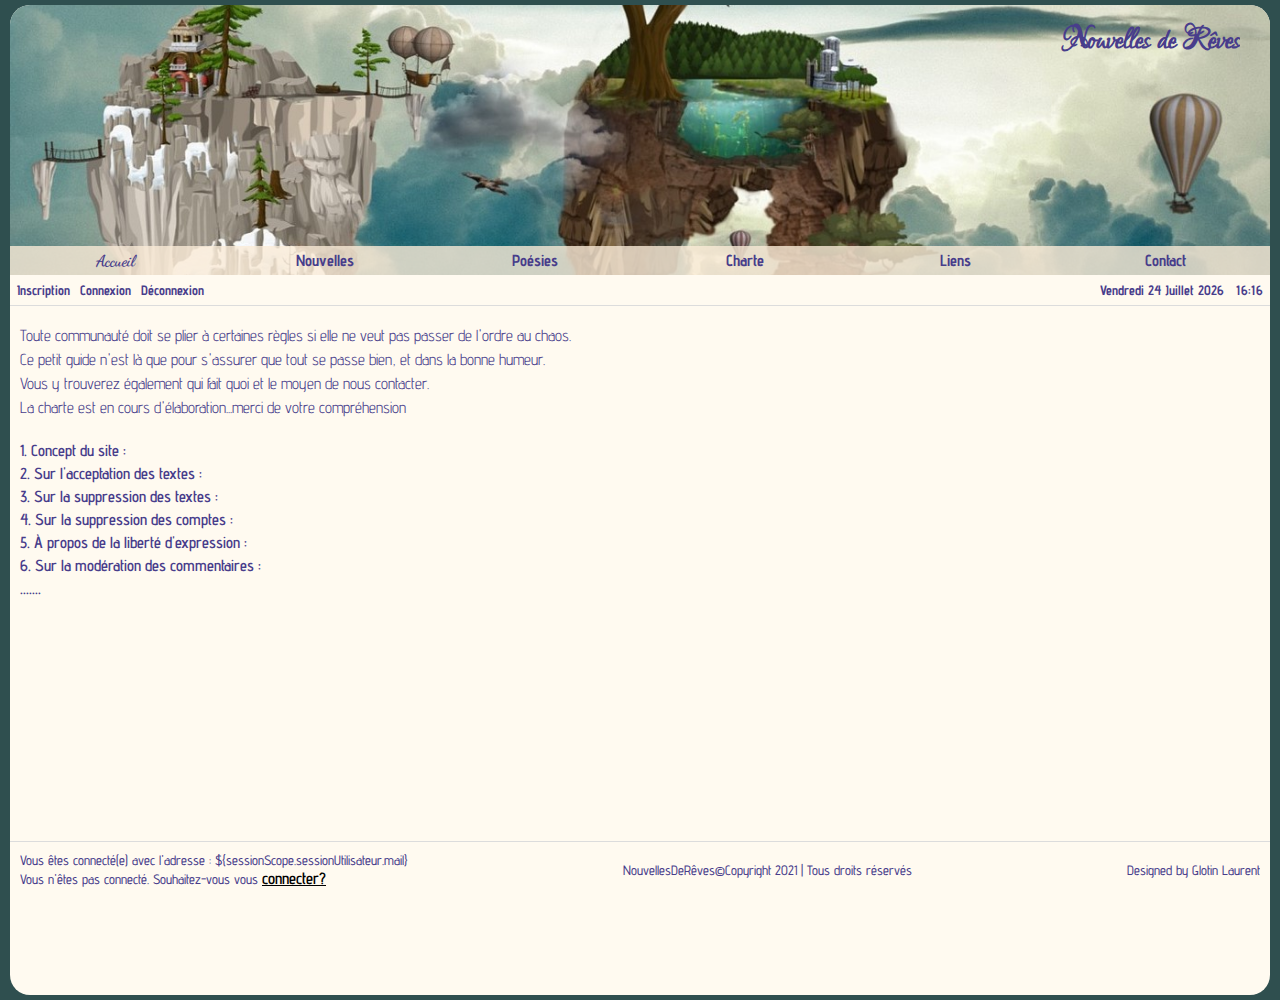
<file: charte.html>
<!DOCTYPE html>
<html>
    <head>
        <meta http-equiv="Content-Type" content="text/html; charset=UTF-8"/>
        <meta http-equiv="X-UA-Compatible" content="ie=chrome">
        <title>Charte</title>
        <link rel="stylesheet" href="css/charte.css">
        <meta name="viewport" content="width=device-width, initial-scale=1.0"> 
        <link rel="shortcut icon" type="image/x-icon" href="css/moon.ico">



    </head>

    <body>

        <!--HEADER-->
            <header>
            <h1>Nouvelles de Rêves</h1>
            <nav >
                <ul class="menu">
                    <li id="logo" class="deroulant"><a href="index.html">Accueil</a></li>

                    <li class="deroulant"><a href="#">Nouvelles</a>
                        <ul class="submenu">
                            <li><a href="aventure.html">Aventure</a></li>
                            <li><a href="fantastiques.html">Fantastique</a></li>
                            <li><a href="policier.html">Policier</a></li>
                            <li><a href="historique.html">Historique</a></li>
                            <li><a href="sciencefiction.html">Science-fiction</a></li>
                            <li><a href="reflexions.html">Réflexion</a></li>                 
                        </ul>              
                    </li>

                    <li class="deroulant"><a href="#">Poésies</a>
                        <ul class="submenu">
                            <li><a href="classiques.html">Classique</a></li>
                            <li><a href="contemporaine.html">Contemporaine</a></li>
                            <li><a href="prose.html">En Prose</a></li>
                            <li><a href="poésielibre.html">Poésie libre</a></li>
                            <li><a href="chansons.html">Chanson</a></li>
                            <li><a href="reflexions.html">Réflexion</a></li>                 
                        </ul>              
                    </li>
                    <li class="deroulant"><a href="charte.html">Charte</a></li>                    
                    <li class="deroulant"><a href="liens.html">Liens</a></li>
                    <li class="deroulant"><a href="contact.html">Contact</a></li>
                </ul> 

            </nav>

        </header>

        <!--INSCRIPTION/CONNECTION-->
     
            
                    <div class="barreinscription">

            <ul id="ulinscription">


                 <!--<c:choose>
                    <c:when test="${empty sessionScope.sessionUtilisateur}">-->
                        <li><a href="inscription.html">Inscription</a></li>
                       <li><a href="connexion.html">Connexion</a></li>
                         <!--</c:when>
                        <c:otherwise>-->
                        <li><a href="#">Déconnexion</a></li>
                        <!-- </c:otherwise>
                    </c:choose>-->
            </ul>

            <div id="script"><SCRIPT LANGUAGE="JavaScript">
                var ladate = new Date()
                var tab_jour = new Array("Dimanche", "Lundi", "Mardi", "Mercredi", "Jeudi", "Vendredi", "Samedi");
                var tab_mois = new Array("Janvier", "Février", "Mars", "Avril", "Mai", "Juin", "Juillet", "Août", "Septembre", "Octobre", "Novembre", "Décembre");
                Jour = ladate.getDate();
                Heure = ladate.getHours();
                Min = ladate.getMinutes();
                Annee = ladate.getFullYear();
                Seconde = ladate.getSeconds();
                var dateFormatee = (tab_jour[ladate.getDay()] + " " + Jour + " "
                        + tab_mois[ladate.getMonth()] + " " + Annee + " &nbsp;" + "&nbsp;" + Heure + ":"
                        + Min )
                document.write(dateFormatee);
                </SCRIPT></div>
        </div>

<article>
        <p>Toute communauté doit se plier à certaines règles si elle ne veut pas passer de l'ordre au chaos. </p>
           <p> Ce petit guide n'est là que pour s'assurer que tout se passe bien, et dans la bonne humeur. </p> 
           <p>Vous y trouverez également qui fait quoi et le moyen de nous contacter.
            <p> La charte est en cours d'élaboration...merci de votre compréhension</p>
            <br>
            <ul class="ulcharte">               
                <li>1. Concept du site :</li>
                <li>2. Sur l'acceptation des textes :</li>
                <li>3. Sur la suppression des textes :</li>
                <li>4. Sur la suppression des comptes :</li>
                <li>5. À propos de la liberté d'expression  :</li>
                <li>6. Sur la modération des commentaires :</li>
                <li>.......</li>
            </ul>
            
            
     </article>       
           <footer>
     <ul id="copyright"> 
    <!-- Vérification de la présence d'un objet utilisateur en session -->
    <c:choose>
        <c:when test="${!empty sessionScope.sessionUtilisateur}">
          <!-- Si l'utilisateur existe en session, alors on affiche son adresse email. -->
           
                
            <li>Vous êtes connecté(e) avec l'adresse : ${sessionScope.sessionUtilisateur.mail}</li>
            
        </c:when>
        <c:otherwise>
            <li>Vous n'êtes pas connecté. Souhaitez-vous vous <a href="connexion.html">connecter?</a></li>
       
        </c:otherwise>
    </c:choose>
   
    
      
            <li>NouvellesDeRêves©Copyright 2021 | Tous droits réservés</li>
             <li>Designed by Glotin Laurent</li> 
    </ul>
    
    
    
</footer>
</file>
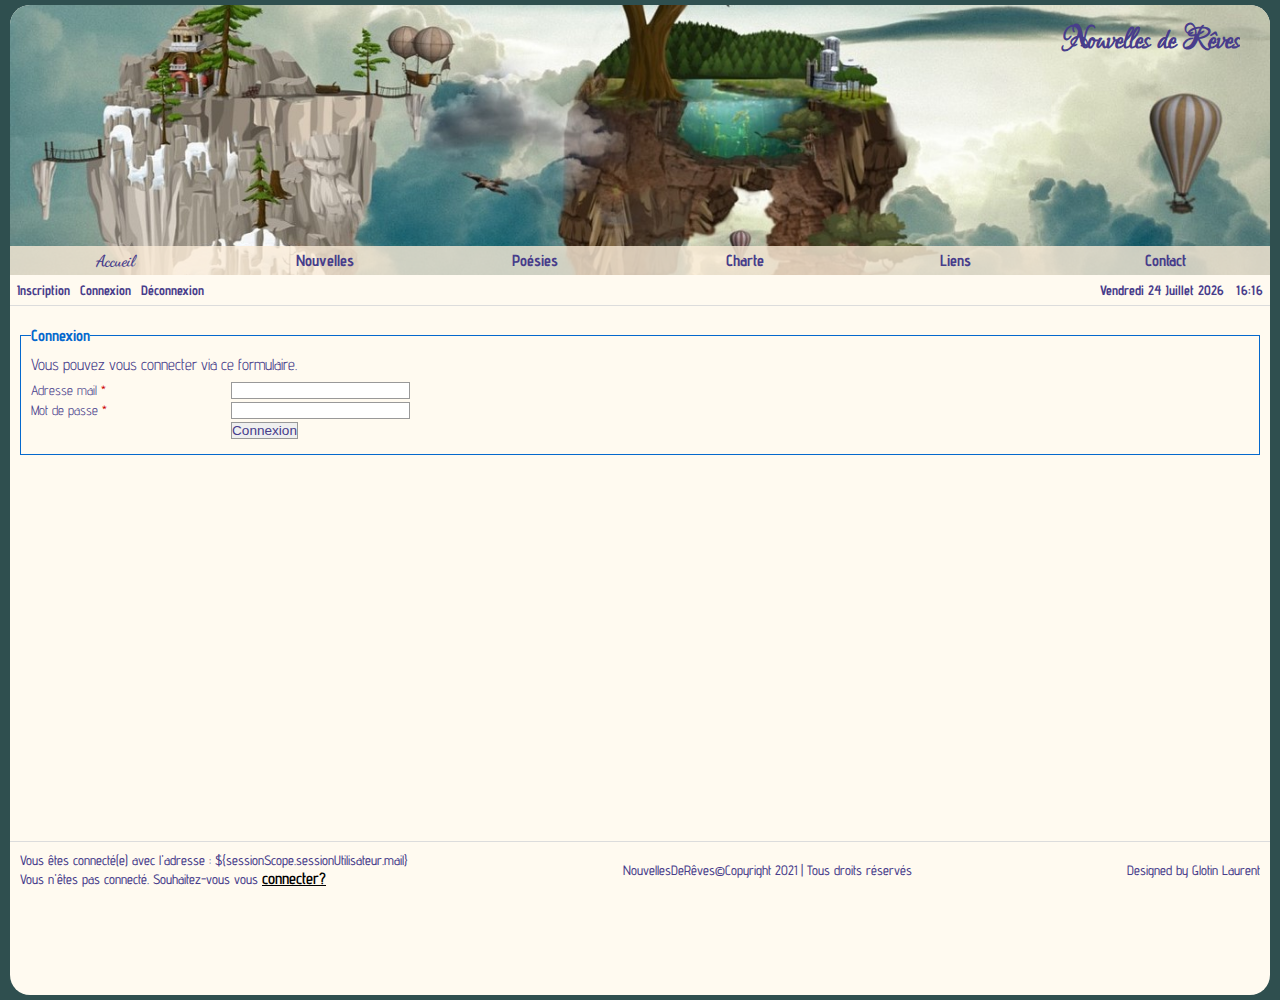
<file: connexion.html>
<!DOCTYPE html>
<html>
    <head>
        <meta http-equiv="Content-Type" content="text/html; charset=UTF-8"/>
        <meta http-equiv="X-UA-Compatible" content="ie=chrome">
        <title>Connexion</title>
        <link rel="stylesheet" href="css/charte.css">
        <meta name="viewport" content="width=device-width, initial-scale=1.0"> 
        <link rel="shortcut icon" type="image/x-icon" href="css/moon.ico">
    </head>

    <body>

        <!--HEADER-->
        <header>
            <h1>Nouvelles de Rêves</h1>
            <nav >
                <ul class="menu">
                    <li id="logo" class="deroulant"><a href="index.html">Accueil</a></li>

                    <li class="deroulant"><a href="#">Nouvelles</a>
                        <ul class="submenu">
                            <li><a href="aventure.html">Aventure</a></li>
                            <li><a href="fantastiques.html">Fantastique</a></li>
                            <li><a href="policier.html">Policier</a></li>
                            <li><a href="historique.html">Historique</a></li>
                            <li><a href="sciencefiction.html">Science-fiction</a></li>
                            <li><a href="reflexions.html">Réflexion</a></li>                 
                        </ul>              
                    </li>

                    <li class="deroulant"><a href="#">Poésies</a>
                        <ul class="submenu">
                            <li><a href="classiques.html">Classique</a></li>
                            <li><a href="contemporaine.html">Contemporaine</a></li>
                            <li><a href="prose.html">En Prose</a></li>
                            <li><a href="poésielibre.html">Poésie libre</a></li>
                            <li><a href="chansons.html">Chanson</a></li>
                            <li><a href="reflexions.html">Réflexion</a></li>                 
                        </ul>              
                    </li>
                    <li class="deroulant"><a href="charte.html">Charte</a></li>                    
                    <li class="deroulant"><a href="liens.html">Liens</a></li>
                    <li class="deroulant"><a href="contact.html">Contact</a></li>
                </ul> 

            </nav>

        </header>

        <!--INSCRIPTION/CONNECTION-->


        <div class="barreinscription">

            <ul id="ulinscription">


                <!--<c:choose>
<c:when test="${empty sessionScope.sessionUtilisateur}">-->
                <li><a href="inscription.html">Inscription</a></li>
                <li><a href="connexion.html">Connexion</a></li>
                <!--</c:when>
<c:otherwise>-->
                <li><a href="#">Déconnexion</a></li>
                <!-- </c:otherwise>
</c:choose>-->
            </ul>

            <div id="script"><SCRIPT LANGUAGE="JavaScript">
                var ladate = new Date()
                var tab_jour = new Array("Dimanche", "Lundi", "Mardi", "Mercredi", "Jeudi", "Vendredi", "Samedi");
                var tab_mois = new Array("Janvier", "Février", "Mars", "Avril", "Mai", "Juin", "Juillet", "Août", "Septembre", "Octobre", "Novembre", "Décembre");
                Jour = ladate.getDate();
                Heure = ladate.getHours();
                Min = ladate.getMinutes();
                Annee = ladate.getFullYear();
                Seconde = ladate.getSeconds();
                var dateFormatee = (tab_jour[ladate.getDay()] + " " + Jour + " "
                                    + tab_mois[ladate.getMonth()] + " " + Annee + " &nbsp;" + "&nbsp;" + Heure + ":"
                                    + Min )
                document.write(dateFormatee);
                </SCRIPT></div>
        </div>

        <form method="post" action="connexion">
            <fieldset>
                <legend>Connexion</legend>
                <p>Vous pouvez vous connecter via ce formulaire.</p>
                <label for="mail">Adresse mail <span class="requis">*</span></label>
                <input type="mail" id="mail" name="mail"  size="20" maxlength="60" />
                <span class="erreur"></span>
                <br /><label for="motdepasse">Mot de passe <span class="requis">*</span></label>
                <input type="password" id="motdepasse" name="motdepasse" value="" size="20" maxlength="20" />
                <span class="erreur"></span>
                <br /><input type="submit" value="Connexion" class="sansLabel" />
                <p class="${empty form.erreurs ? 'succes' : 'erreur'}"></p>
            </fieldset>
        </form>



        <footer>
            <ul id="copyright"> 
                <!-- Vérification de la présence d'un objet utilisateur en session -->
                <c:choose>
                    <c:when test="${!empty sessionScope.sessionUtilisateur}">
                        <!-- Si l'utilisateur existe en session, alors on affiche son adresse email. -->


                        <li>Vous êtes connecté(e) avec l'adresse : ${sessionScope.sessionUtilisateur.mail}</li>

                    </c:when>
                    <c:otherwise>
                        <li>Vous n'êtes pas connecté. Souhaitez-vous vous <a href="connexion.html">connecter?</a></li>

                    </c:otherwise>
                </c:choose>



                <li>NouvellesDeRêves©Copyright 2021 | Tous droits réservés</li>
                <li>Designed by Glotin Laurent</li> 
            </ul>



        </footer>
</file>
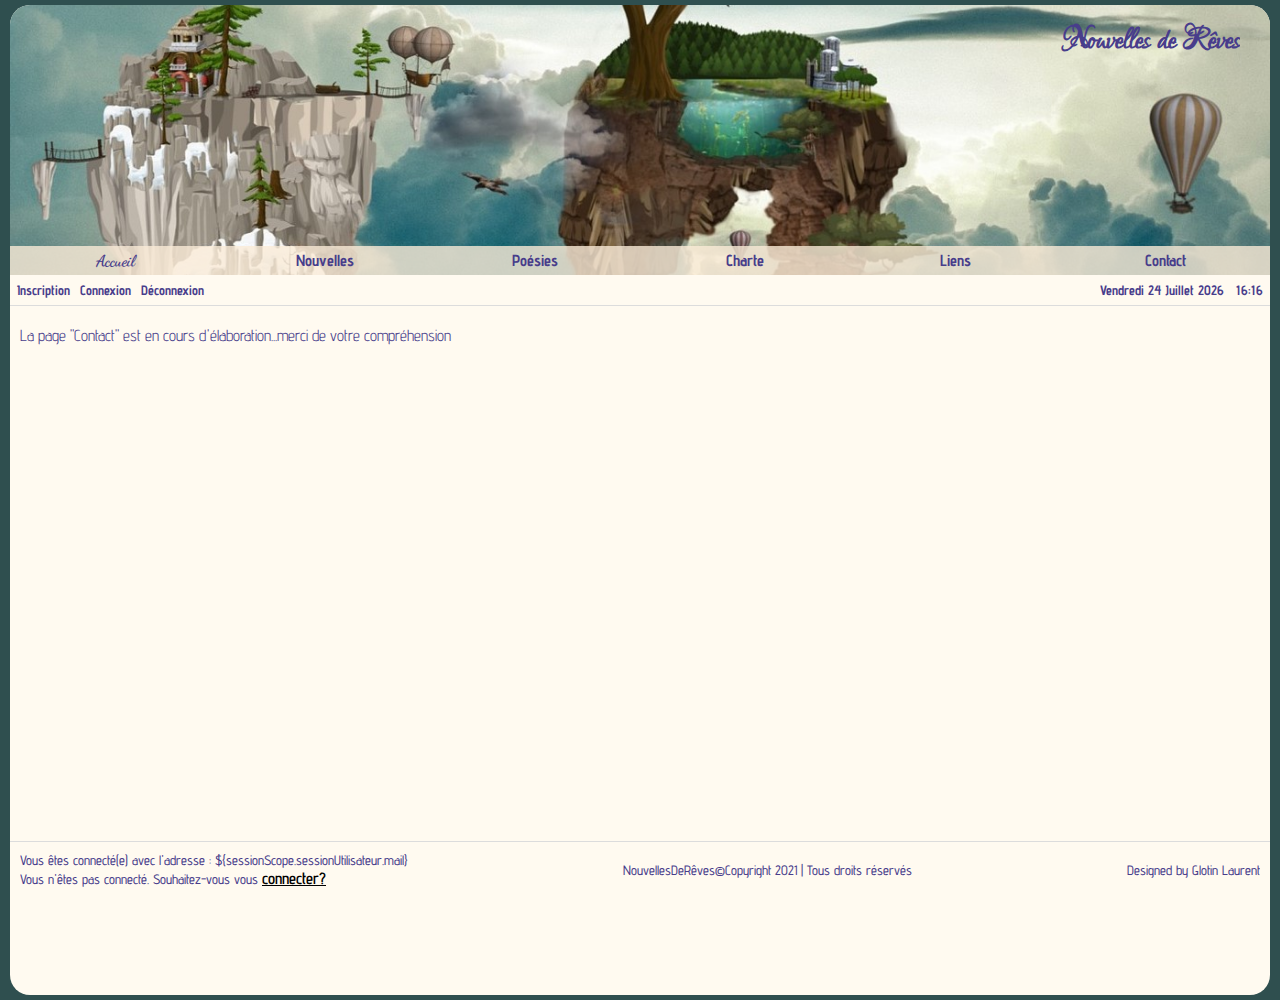
<file: contact.html>
<!DOCTYPE html>
<html>
    <head>
        <meta http-equiv="Content-Type" content="text/html; charset=UTF-8"/>
        <meta http-equiv="X-UA-Compatible" content="ie=chrome">
        <title>Contact</title>
        <link rel="stylesheet" href="css/charte.css">
        <meta name="viewport" content="width=device-width, initial-scale=1.0"> 
        <link rel="shortcut icon" type="image/x-icon" href="css/moon.ico">



    </head>

    <body>

        <!--HEADER-->
        <header>
            <h1>Nouvelles de Rêves</h1>
            <nav >
                <ul class="menu">
                    <li id="logo" class="deroulant"><a href="index.html">Accueil</a></li>

                    <li class="deroulant"><a href="#">Nouvelles</a>
                        <ul class="submenu">
                            <li><a href="aventure.html">Aventure</a></li>
                            <li><a href="fantastiques.html">Fantastique</a></li>
                            <li><a href="policier.html">Policier</a></li>
                            <li><a href="historique.html">Historique</a></li>
                            <li><a href="sciencefiction.html">Science-fiction</a></li>
                            <li><a href="reflexions.html">Réflexion</a></li>                 
                        </ul>              
                    </li>

                    <li class="deroulant"><a href="#">Poésies</a>
                        <ul class="submenu">
                            <li><a href="classiques.html">Classique</a></li>
                            <li><a href="contemporaine.html">Contemporaine</a></li>
                            <li><a href="prose.html">En Prose</a></li>
                            <li><a href="poésielibre.html">Poésie libre</a></li>
                            <li><a href="chansons.html">Chanson</a></li>
                            <li><a href="reflexions.html">Réflexion</a></li>                 
                        </ul>              
                    </li>
                    <li class="deroulant"><a href="charte.html">Charte</a></li>                    
                    <li class="deroulant"><a href="liens.html">Liens</a></li>
                    <li class="deroulant"><a href="contact.html">Contact</a></li>
                </ul> 

            </nav>

        </header>

        <!--INSCRIPTION/CONNECTION-->


        <div class="barreinscription">

            <ul id="ulinscription">


                <!--<c:choose>
<c:when test="${empty sessionScope.sessionUtilisateur}">-->
                <li><a href="inscription.html">Inscription</a></li>
                <li><a href="connexion.html">Connexion</a></li>
                <!--</c:when>
<c:otherwise>-->
                <li><a href="#">Déconnexion</a></li>
                <!-- </c:otherwise>
</c:choose>-->
            </ul>

            <div id="script"><SCRIPT LANGUAGE="JavaScript">
                var ladate = new Date()
                var tab_jour = new Array("Dimanche", "Lundi", "Mardi", "Mercredi", "Jeudi", "Vendredi", "Samedi");
                var tab_mois = new Array("Janvier", "Février", "Mars", "Avril", "Mai", "Juin", "Juillet", "Août", "Septembre", "Octobre", "Novembre", "Décembre");
                Jour = ladate.getDate();
                Heure = ladate.getHours();
                Min = ladate.getMinutes();
                Annee = ladate.getFullYear();
                Seconde = ladate.getSeconds();
                var dateFormatee = (tab_jour[ladate.getDay()] + " " + Jour + " "
                                    + tab_mois[ladate.getMonth()] + " " + Annee + " &nbsp;" + "&nbsp;" + Heure + ":"
                                    + Min )
                document.write(dateFormatee);
                </SCRIPT></div>
        </div>

        <article>   
            <p> La page "Contact" est en cours d'élaboration...merci de votre compréhension</p>            
        </article>

        <footer>
            <ul id="copyright"> 
                <!-- Vérification de la présence d'un objet utilisateur en session -->
                <c:choose>
                    <c:when test="${!empty sessionScope.sessionUtilisateur}">
                        <!-- Si l'utilisateur existe en session, alors on affiche son adresse email. -->


                        <li>Vous êtes connecté(e) avec l'adresse : ${sessionScope.sessionUtilisateur.mail}</li>

                    </c:when>
                    <c:otherwise>
                        <li>Vous n'êtes pas connecté. Souhaitez-vous vous <a href="connexion.html">connecter?</a></li>

                    </c:otherwise>
                </c:choose>



                <li>NouvellesDeRêves©Copyright 2021 | Tous droits réservés</li>
                <li>Designed by Glotin Laurent</li> 
            </ul>



        </footer>
</file>
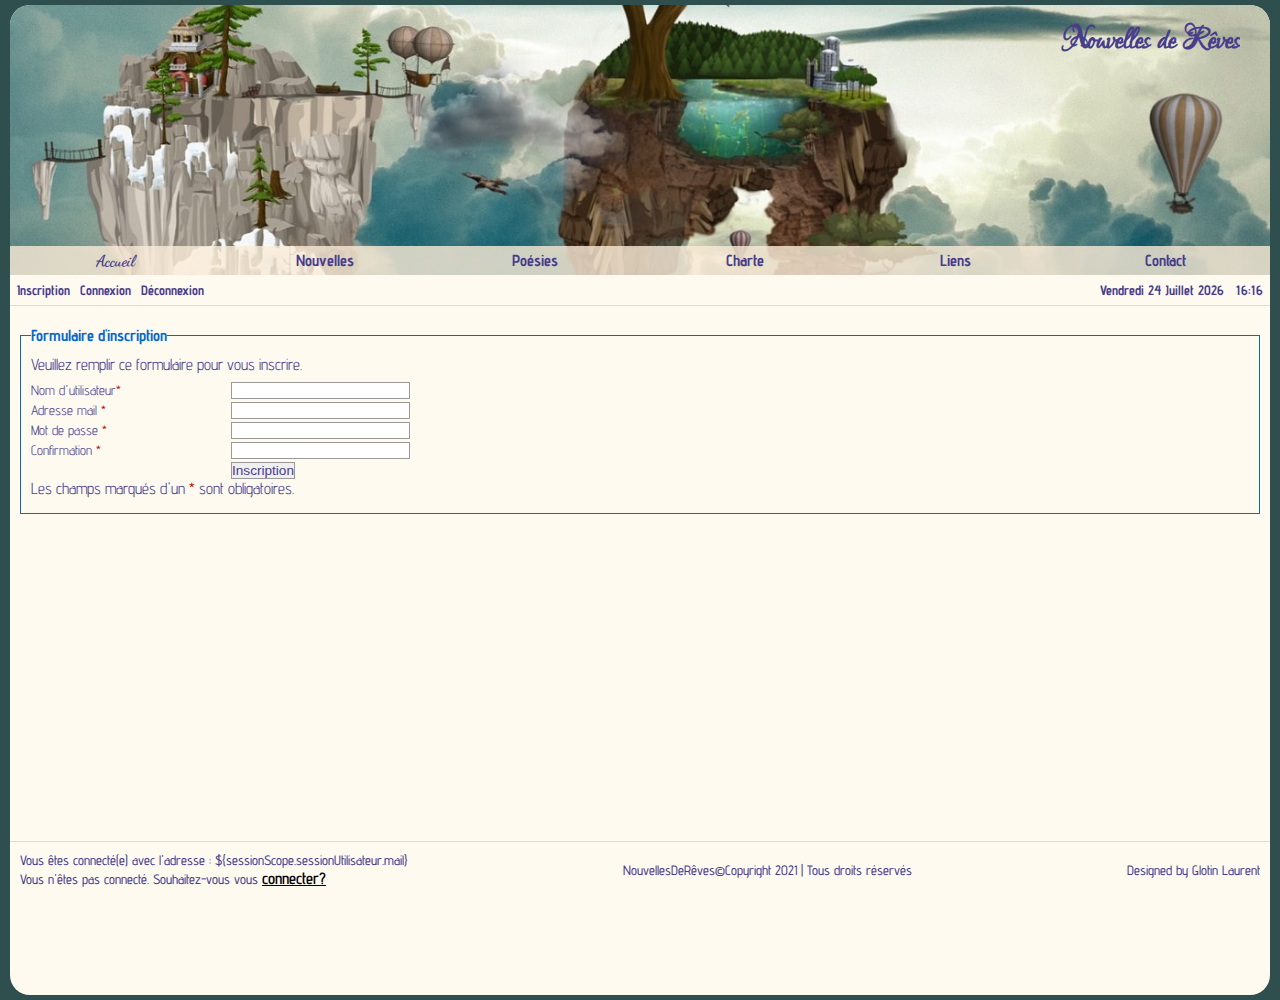
<file: inscription.html>
<!DOCTYPE html>
<html>
    <head>
        <meta http-equiv="Content-Type" content="text/html; charset=UTF-8"/>
        <meta http-equiv="X-UA-Compatible" content="ie=chrome">
        <title>Inscription</title>
        <link rel="stylesheet" href="css/charte.css">
        <meta name="viewport" content="width=device-width, initial-scale=1.0"> 
        <link rel="shortcut icon" type="image/x-icon" href="css/moon.ico">



    </head>

    <body>

        <!--HEADER-->
        <header>
            <h1>Nouvelles de Rêves</h1>
            <nav >
                <ul class="menu">
                    <li id="logo" class="deroulant"><a href="index.html">Accueil</a></li>

                    <li class="deroulant"><a href="#">Nouvelles</a>
                        <ul class="submenu">
                            <li><a href="aventure.html">Aventure</a></li>
                            <li><a href="fantastiques.html">Fantastique</a></li>
                            <li><a href="policier.html">Policier</a></li>
                            <li><a href="historique.html">Historique</a></li>
                            <li><a href="sciencefiction.html">Science-fiction</a></li>
                            <li><a href="reflexions.html">Réflexion</a></li>                 
                        </ul>              
                    </li>

                    <li class="deroulant"><a href="#">Poésies</a>
                        <ul class="submenu">
                            <li><a href="classiques.html">Classique</a></li>
                            <li><a href="contemporaine.html">Contemporaine</a></li>
                            <li><a href="prose.html">En Prose</a></li>
                            <li><a href="poésielibre.html">Poésie libre</a></li>
                            <li><a href="chansons.html">Chanson</a></li>
                            <li><a href="reflexions.html">Réflexion</a></li>                 
                        </ul>              
                    </li>
                    <li class="deroulant"><a href="charte.html">Charte</a></li>                    
                    <li class="deroulant"><a href="liens.html">Liens</a></li>
                    <li class="deroulant"><a href="contact.html">Contact</a></li>
                </ul> 

            </nav>

        </header>

        <!--INSCRIPTION/CONNECTION-->


        <div class="barreinscription">

            <ul id="ulinscription">


                <!--<c:choose>
<c:when test="${empty sessionScope.sessionUtilisateur}">-->
                <li><a href="inscription.html">Inscription</a></li>
                <li><a href="connexion.html">Connexion</a></li>
                <!--</c:when>
<c:otherwise>-->
                <li><a href="#">Déconnexion</a></li>
                <!-- </c:otherwise>
</c:choose>-->
            </ul>

            <div id="script"><SCRIPT LANGUAGE="JavaScript">
                var ladate = new Date()
                var tab_jour = new Array("Dimanche", "Lundi", "Mardi", "Mercredi", "Jeudi", "Vendredi", "Samedi");
                var tab_mois = new Array("Janvier", "Février", "Mars", "Avril", "Mai", "Juin", "Juillet", "Août", "Septembre", "Octobre", "Novembre", "Décembre");
                Jour = ladate.getDate();
                Heure = ladate.getHours();
                Min = ladate.getMinutes();
                Annee = ladate.getFullYear();
                Seconde = ladate.getSeconds();
                var dateFormatee = (tab_jour[ladate.getDay()] + " " + Jour + " "
                                    + tab_mois[ladate.getMonth()] + " " + Annee + " &nbsp;" + "&nbsp;" + Heure + ":"
                                    + Min )
                document.write(dateFormatee);
                </SCRIPT></div>
        </div>

        <form method="post" action="inscription">
            <fieldset>
                <legend>Formulaire d'inscription</legend>
                <p>Veuillez remplir ce formulaire pour vous inscrire.</p>

                <label for="pseudo">Nom d'utilisateur<span class="requis">*</span></label>
                <input type="text" id="pseudo"  size="20" maxlength="20" />

                <br />

                <label for="mail">Adresse mail <span class="requis">*</span></label>
                <input type="text" id="mail" name="mail" size="20" maxlength="60" />

                <br />

                <label for="motdepasse">Mot de passe <span class="requis">*</span></label>
                <input type="password" id="motdepasse" name="motdepasse" value="" size="20" maxlength="20" />

                <br />

                <label for="confirmation">Confirmation <span class="requis">*</span></label>
                <input type="password" id="confirmation" name="confirmation" value="" size="20" maxlength="20" />
                <br />

                <input type="submit" value="Inscription" class="sansLabel" />

                <p>Les champs marqués d'un <span class="requis">*</span> sont obligatoires.</p>

            </fieldset>
        </form>




        <footer>
            <ul id="copyright"> 
                <!-- Vérification de la présence d'un objet utilisateur en session -->
                <c:choose>
                    <c:when test="${!empty sessionScope.sessionUtilisateur}">
                        <!-- Si l'utilisateur existe en session, alors on affiche son adresse email. -->


                        <li>Vous êtes connecté(e) avec l'adresse : ${sessionScope.sessionUtilisateur.mail}</li>

                    </c:when>
                    <c:otherwise>
                        <li>Vous n'êtes pas connecté. Souhaitez-vous vous <a href="connexion.html">connecter?</a></li>

                    </c:otherwise>
                </c:choose>



                <li>NouvellesDeRêves©Copyright 2021 | Tous droits réservés</li>
                <li>Designed by Glotin Laurent</li> 
            </ul>



        </footer>
</file>
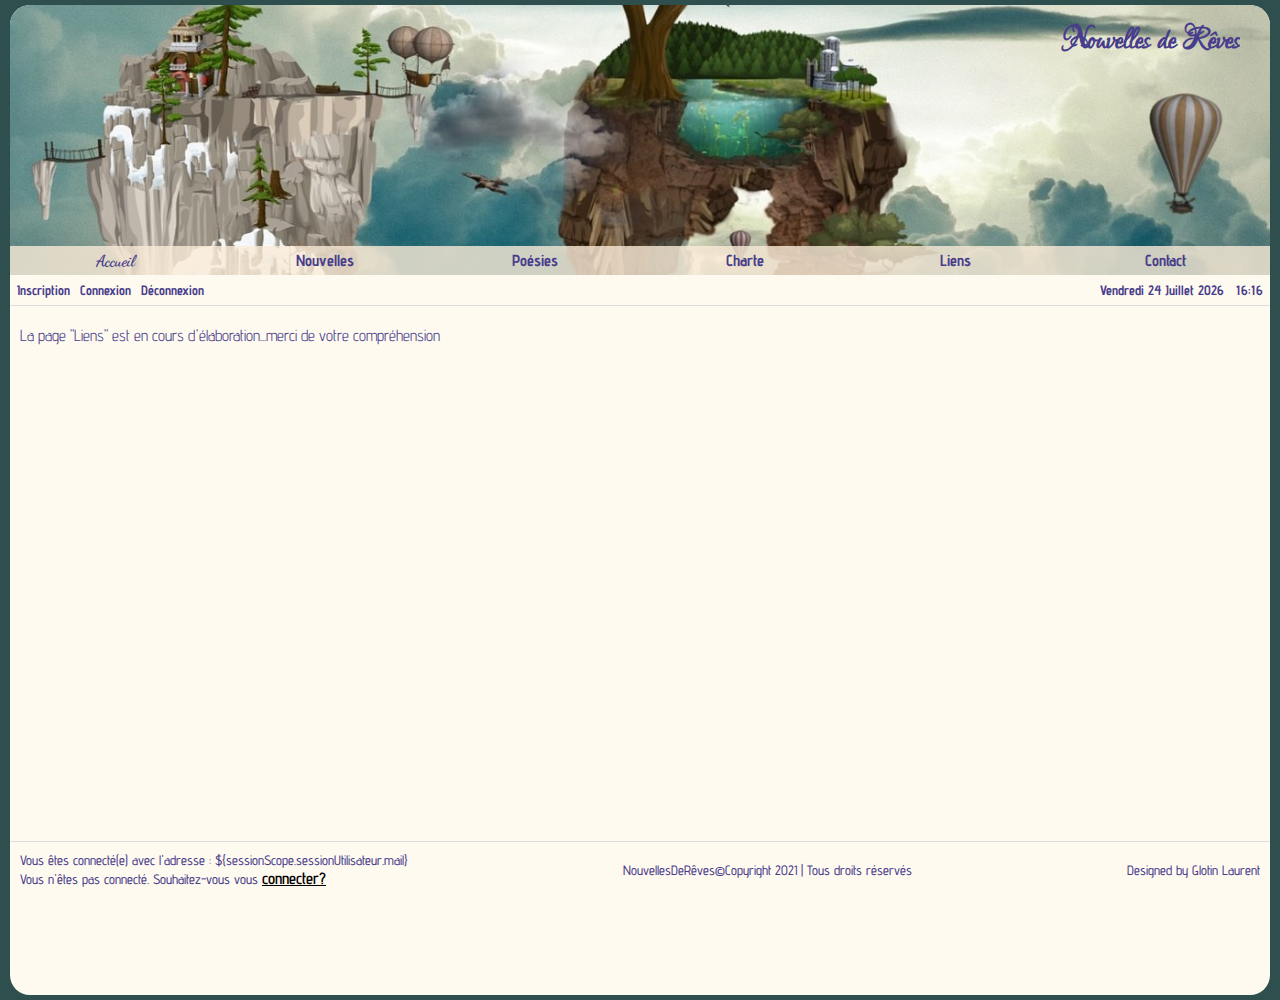
<file: liens.html>
<!DOCTYPE html>
<html>
    <head>
        <meta http-equiv="Content-Type" content="text/html; charset=UTF-8"/>
        <meta http-equiv="X-UA-Compatible" content="ie=chrome">
        <title>Liens</title>
        <link rel="stylesheet" href="css/charte.css">
        <meta name="viewport" content="width=device-width, initial-scale=1.0"> 
        <link rel="shortcut icon" type="image/x-icon" href="css/moon.ico">



    </head>

    <body>

        <!--HEADER-->
        <header>
            <h1>Nouvelles de Rêves</h1>
            <nav >
                <ul class="menu">
                    <li id="logo" class="deroulant"><a href="index.html">Accueil</a></li>

                    <li class="deroulant"><a href="#">Nouvelles</a>
                        <ul class="submenu">
                            <li><a href="aventure.html">Aventure</a></li>
                            <li><a href="fantastiques.html">Fantastique</a></li>
                            <li><a href="policier.html">Policier</a></li>
                            <li><a href="historique.html">Historique</a></li>
                            <li><a href="sciencefiction.html">Science-fiction</a></li>
                            <li><a href="reflexions.html">Réflexion</a></li>                 
                        </ul>              
                    </li>

                    <li class="deroulant"><a href="#">Poésies</a>
                        <ul class="submenu">
                            <li><a href="classiques.html">Classique</a></li>
                            <li><a href="contemporaine.html">Contemporaine</a></li>
                            <li><a href="prose.html">En Prose</a></li>
                            <li><a href="poésielibre.html">Poésie libre</a></li>
                            <li><a href="chansons.html">Chanson</a></li>
                            <li><a href="reflexions.html">Réflexion</a></li>                 
                        </ul>              
                    </li>
                    <li class="deroulant"><a href="charte.html">Charte</a></li>                    
                    <li class="deroulant"><a href="liens.html">Liens</a></li>
                    <li class="deroulant"><a href="contact.html">Contact</a></li>
                </ul> 

            </nav>

        </header>

        <!--INSCRIPTION/CONNECTION-->


        <div class="barreinscription">

            <ul id="ulinscription">


                <!--<c:choose>
<c:when test="${empty sessionScope.sessionUtilisateur}">-->
                <li><a href="inscription.html">Inscription</a></li>
               <li><a href="connexion.html">Connexion</a></li>
                <!--</c:when>
<c:otherwise>-->
                <li><a href="#">Déconnexion</a></li>
                <!-- </c:otherwise>
</c:choose>-->
            </ul>

            <div id="script"><SCRIPT LANGUAGE="JavaScript">
                var ladate = new Date()
                var tab_jour = new Array("Dimanche", "Lundi", "Mardi", "Mercredi", "Jeudi", "Vendredi", "Samedi");
                var tab_mois = new Array("Janvier", "Février", "Mars", "Avril", "Mai", "Juin", "Juillet", "Août", "Septembre", "Octobre", "Novembre", "Décembre");
                Jour = ladate.getDate();
                Heure = ladate.getHours();
                Min = ladate.getMinutes();
                Annee = ladate.getFullYear();
                Seconde = ladate.getSeconds();
                var dateFormatee = (tab_jour[ladate.getDay()] + " " + Jour + " "
                                    + tab_mois[ladate.getMonth()] + " " + Annee + " &nbsp;" + "&nbsp;" + Heure + ":"
                                    + Min )
                document.write(dateFormatee);
                </SCRIPT></div>
        </div>

        <article>
            <p> La page "Liens" est en cours d'élaboration...merci de votre compréhension</p>
        </article>
              
        <footer>
            <ul id="copyright"> 
                <!-- Vérification de la présence d'un objet utilisateur en session -->
                <c:choose>
                    <c:when test="${!empty sessionScope.sessionUtilisateur}">
                        <!-- Si l'utilisateur existe en session, alors on affiche son adresse email. -->


                        <li>Vous êtes connecté(e) avec l'adresse : ${sessionScope.sessionUtilisateur.mail}</li>

                    </c:when>
                    <c:otherwise>
                        <li>Vous n'êtes pas connecté. Souhaitez-vous vous <a href="connexion.html">connecter?</a></li>

                    </c:otherwise>
                </c:choose>



                <li>NouvellesDeRêves©Copyright 2021 | Tous droits réservés</li>
                <li>Designed by Glotin Laurent</li> 
            </ul>



        </footer>
</file>
<file: css/charte.css>
/*
To change this license header, choose License Headers in Project Properties.
To change this template file, choose Tools | Templates
and open the template in the editor.
*/
/* 
    Created on : 21 avr. 2020, 16:42:45
    Author     : Glotin Laurent
*/

@import url('https://fonts.googleapis.com/css2?family=Dancing+Script&display=swap');
@import url('https://fonts.googleapis.com/css2?family=Advent+Pro&family=Dancing+Script&display=swap');
@import url('https://fonts.googleapis.com/css2?family=Lovers+Quarrel&display=swap');
/*
font-family: 'Advent Pro', sans-serif;
font-family: 'Dancing Script', cursive;
*/
@import url('https://fonts.googleapis.com/css2?family=Dancing+Script&display=swap');
/* @import url('https://fonts.googleapis.com/css2?family=Advent+Pro&family=Dancing+Script&display=swap'); */
@import url('https://fonts.googleapis.com/css2?family=Lovers+Quarrel&display=swap');
@import url('https://fonts.googleapis.com/css2?family=Roboto:wght@500&display=swap');
@import url('https://fonts.googleapis.com/css2?family=Advent+Pro:wght@500&display=swap');
@import url('https://fonts.googleapis.com/css2?family=Akaya+Telivigala&display=swap');


*{margin:0; padding: 0; box-sizing: border-box;}
/* aucune marge sur tous les éléments, et éléments avec les marges sont calculés directement*/

@media screen and (max-width: 6000px) {/*grand écran*/
   h1{font-size: 3em; color: darkslateblue;margin-right: 30px;
     text-align: right;}
    p, h3,header a, .ulcharte li{font-size: 1.4em;color: darkslateblue;} 
    #script,#ulinscription a,.tousaside a, label,footer li,form input{font-size: 1.1em;color: darkslateblue;}
    footer a{font-size: 1.2em;color: darkslateblue;}
    h5{font-size: 1em;}
    .spanouvelle{font-size: 0.8em;}
    h4{font-size: 2.2em; color: darkslateblue;}
}


@media screen and (max-width: 1800px) {/*écran pc normal 17' entre 1300 et 1800px*/
   h1{font-size:2.6em; color: darkslateblue;margin-right: 30px;
     text-align: right;}
    p,h3,header a, .ulcharte li{font-size: 1.2em; color: darkslateblue;}
    #script,#ulinscription a,.tousaside a, label,footer li,form input{font-size: 1em; color: darkslateblue;}
    footer a{color: darkslateblue;}
    h5{font-size: 0.9em;}
    .spanouvelle{font-size: 0.65em; color: darkslateblue;}
    h4{font-size: 1.8em; color: darkslateblue;} 
}


@media screen and (max-width: 1300px) {/*écran hp ancien entre 900 et 1300px*/
   h1{font-size: 2.3em;color: darkslateblue;margin-right: 30px;
     text-align: right;}
    p,h3,header a, .ulcharte li{font-size: 1em; color: darkslateblue;} 
    #script,#ulinscription a,.tousaside a, label, footer li,form input{font-size: 0.85em; color: darkslateblue;}
    footer a{color: black;}
    h5{font-size: 0.75em;}
    .spanouvelle{font-size: 0.6em;color: darkslateblue;}
    h4{font-size: 1.6em;color: darkslateblue;}
}


@media screen and (max-width: 900px) {/*tablette entre 480 et 900*/
    .tousaside{display: none;}
   h1{font-size:2em; color: darkslateblue; margin-right: 30px;
     text-align: right;}
    p,h3,header a, .ulcharte li{ font-size: 0.8em;color: darkslateblue; }
    #script,#ulinscription a,.tousaside a,label, footer li,form input{font-size: 0.65em; color: darkslateblue;}
    footer a{color: darkslateblue;}
    h5{font-size: 0.60em;}
    .spanouvelle{font-size: 0.5em;color: darkslateblue;}
    h4{font-size: 1.4em;color: darkslateblue;}
}



@media screen and (max-width: 480px) {/*portable*/
    .tousaside{display: none;}
   h1{font-size:1.3em;color: darkslateblue; text-align: left;
    margin-left: 10px;}
    p,h3,header a, .ulcharte li{font-size: 0.6em;color: darkslateblue;}
    #script,#ulinscription a,.tousaside a, label,footer li,form input{font-size: 0.6em; color: darkslateblue;}
    footer a{color: darkslateblue;}
    h5{font-size: 0.5em;}
    .spanouvelle{font-size: 0.4em;color: darkslateblue;}
    h4{font-size: 1em;color: darkslateblue;}
}

@font-face {
    font-family: 'Aileron-Bold';
    src: url('inc/Aileron-Bold.otf') format('truetype');
}


html{
    background-color:darkslategray;
}

body {
 height : 110vh;
    /*    font-family:'Aileron-Regular';*/
    font-family: 'Advent Pro', sans-serif;     
    background-color:floralwhite;
    margin: 5px 10px 5px 10px;
    display: flex;
    flex-direction: column; 
    border-radius: 20px;
}

/**************************************************************************/
/*HEADER*/
/**************************************************************************/
header{
    background: url(moon.jpg) ;
    height: 30vh;/*viewport height=>basé sur la hauteur de la fénêtre, ici 35%*/ 
    background-position: center;/*se positionne pour voir l'image au centre */ 
    background-size: cover;/*l'image remplit tout l'espace en conservant hauteur/largeur*/ 
    display: flex;/* les blocs se placent par défaut côte à côte à l'horizontal*/  
    flex-direction: column;/* les blocs se placent par colonne les uns sous les autres*/ 
    justify-content: space-between;
    border-top-left-radius:  20px;
    border-top-right-radius:  20px;
}


/****TITRE****/
h1{
    animation-name:  monanimation;/*l'animation est appelé ici*/ 
    animation-duration: 10s;
/*
    margin-right: 20px;
     text-align: right;header h1 aligné à droite 
*/
    margin-top: 15px;/*header h1 marge en haut*/ 
    font-family: 'Lovers Quarrel', cursive;   
    /*    color: darkslateblue;*/
    /*    font-size: 2.5em;header h1 taille police */
    overflow: hidden;/*s'efface quand il n'y a plus de place*/
    font-weight: 600;/*font avec valeur numérique correspondant à un bold léger plus*/
}

@keyframes monanimation{/*construction de l'animation pour le h1*/ 
    30%{transform: scale3d(0.7, 1, 2.5);}/*h1 descend et tourne, premier chiffre vitesse*/ 
}

/****BARRE DE NAVIGATION****/

header nav{
    /*background-color:antiquewhite;*/
    /*opacity: 0.8;*/
    background-color: rgba(250, 235, 215, 0.8);
    /*on priviligie rgba afin d'utiliser l'opacity car elle ne va pas hériter les autres élements à l'instar d'opacity*/
} 


.menu{
    display: flex;/*les blocs se placent par défaut côte à côte à l'horizontal*/
    list-style-type: none; /*Enlever les points devants les li*/
    margin: 0; 
    padding-left: 0;
} 

.submenu{
    background-color: rgba(246, 231, 211, 0.95);   
    list-style-type: none; /*Enlever les points devants les li*/  
    display: none;
    position: absolute; /*Pour que les gds menus s'affichent normalement*/
    left: 0;/* permet de centrer les li sous menu*/
    right: 0;
}

.deroulant:hover{
    /*background-color: #D2B48C;changement couleur lorsque l'on passe sur <a>*/
    background-color: rgba(210, 180, 140, 0.7);
} 

.deroulant a:hover{
    transform: scale(1.05); /*survole avec le pointeur grossissement*/
}

.menu li, .deroulant{
    text-align: center;
    flex: 1 /* L'espace dans le conteneur parent ul est réparti également avec ses enfants li */
}
nav a{
    color: darkslateblue;
    display: block;/*elles prennent toute la largeur disponible*/
    text-decoration: none;
    padding: 5px 0px 5px 0px;/* espace en haut et en bas*/
    font-weight: bold;
}

.submenu li:hover{
    background-color: #D2B48C;
    cursor: pointer; /*Changer le curseur*/
}

.menu > li:hover .submenu {
    display: block;
    opacity: 1;
}

.menu > li{
    position: relative;

}

#logo {
    font-family: 'Dancing Script', cursive;
    font-weight: bold;
}

/****FIN BARRE DE NAVIGATION****/

/**************************************************************************/
/* FIN HEADER*/
/**************************************************************************/



/**************************************************************************/
/*INSCRIPTION*/
/**************************************************************************/
.barreinscription{
    padding: 2px;
    display: flex;
    align-content: center;
    justify-content:space-between;
    flex-wrap: wrap; /*met à la ligne les éléments si écran reduit*/
    border-bottom: 1px solid #DCDCDC;
}

#script{
    margin: 5px; 
    /*    font-size: 0.9em;*/
    /* color: darkslateblue;*/
    font-weight: bold;  
    overflow: hidden;
}


#ulinscription{
    list-style-type: none;/*enlève les points sur les li*/ 
    display: flex;
    flex-direction: row;
    overflow: hidden;
}

#ulinscription li a{
    display: flex;
    margin: 5px;   
    font-weight: bold;
    text-decoration: none;
    /*        color: darkslateblue;*/
}

#ulinscription  li:hover{
    transform: scale(1.05);
}
/**************************************************************************/
/*FIN INSCRIPTION*/
/**************************************************************************/

/*CENTRE*/
article{
    min-height:55vh;
    margin: 20px 10px 0px 10px;
/*
    display: flex;
    flex-direction: column; 
*/
}

p{
    margin-bottom: 5px;
    font-weight: 400;
   
}

.ulcharte{
    color: brown;
    font-weight: 600;
    list-style-type: none; /*Enlever les points devants les li*/
}

.ulcharte li{
 
    margin-bottom: 4px;
}

/*FIN CENTRE*/

/*FORM*/
form{
    min-height:55vh;
    margin: 20px 10px 0px 10px;
}

form label {
    float: left;
    width: 200px;
    margin: 3px 0px 0px 0px;
}

form input {
    margin: 3px 3px 0px 0px;
    border: 1px #999 solid;
}

form input.sansLabel {
    margin-left: 200px;
}

fieldset {
    padding: 10px;
    border: 1px #0568CD solid;
}

legend {
    font-weight: bold;
    color: #0568CD;
}

form .requis {
    color: #c00;
}

.erreur {
    color:#900;
}

.succes{
    color:#090;
}

/*FIN FORM*/

/*FOOTER*/
/**************************************************************************/

footer{
    margin-top: 20px;
    border-top: 1px solid #DCDCDC;
    font-weight: 500;
}
footer a{
    font-size: 1.2em;
    font-weight: 600;
}

#copyright{
    background-size: cover;
    overflow: hidden; 
    display: flex;
    justify-content: space-between;
    flex-wrap: wrap;
    /*wrap met à la ligne les li losqu'il n'y a plus de place horizontale*/
    list-style-type: none;/*enlève les points sur les li*/    
    margin: 10px;
    align-items:center; /* aligne les li */
}

#reseau{
    list-style-type: none;/*enlève les points sur les li*/   
    display: flex;
    align-items:center;
    /*wrap met à la ligne les li losqu'il n'y a plus de place horizontale*/
}
</file>
